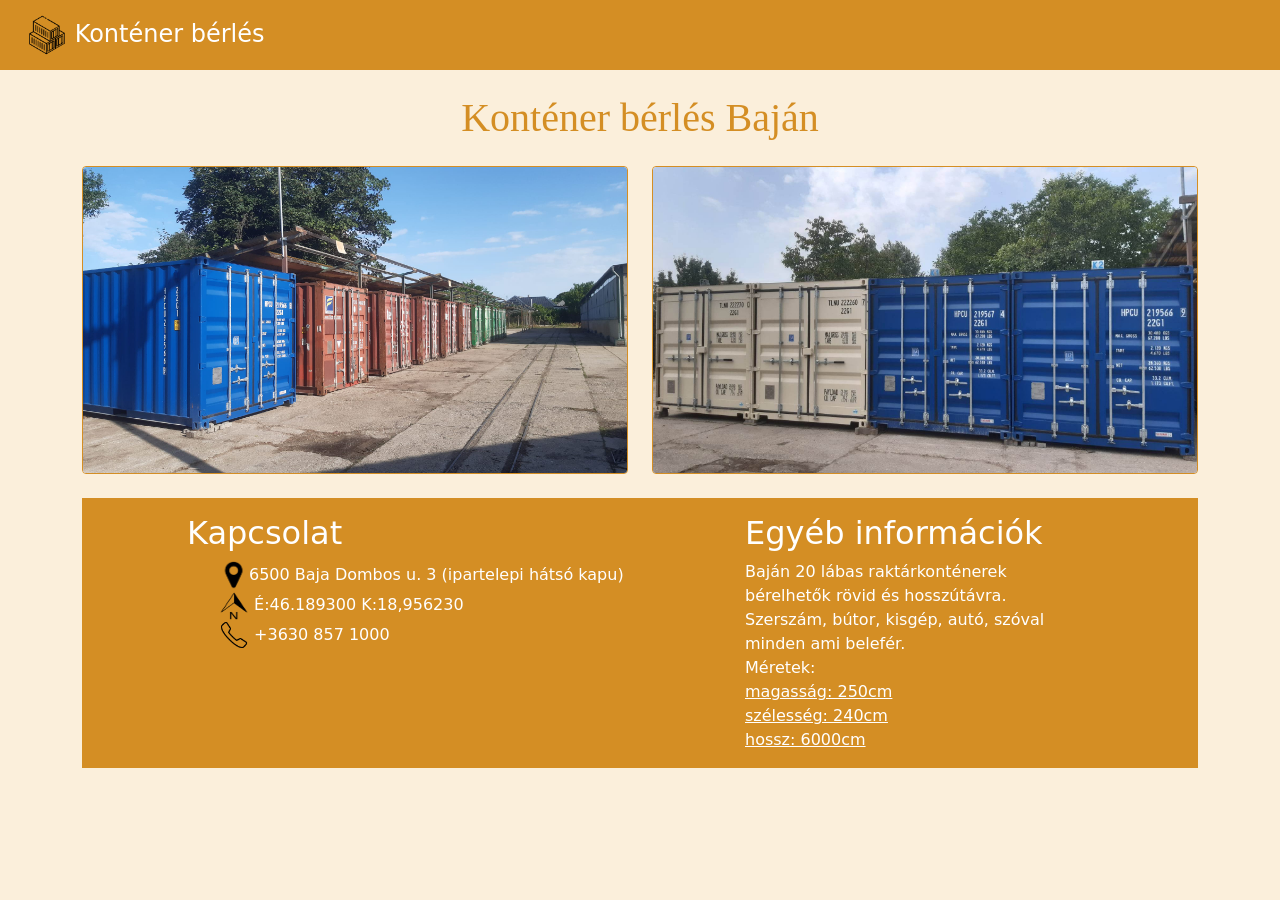
<file: index.html>
<!DOCTYPE html>
<html lang="hu">
<head>
    <meta charset="UTF-8">
    <meta http-equiv="X-UA-Compatible" content="IE=edge">
    <meta name="viewport" content="width=device-width, initial-scale=1.0">
    <title>Konténer bérlés Baján</title>
    <link rel="stylesheet" href="bootstrap.css">
    <link rel="stylesheet" href="konenerpark.css">
</head>
<body>

    <nav class="container-fluid">
        <div class="row">
            <div class="col-12">
                <a href="">
                    <img src="kontener.png" alt="konténer ikon">
                    Konténer bérlés
                </a> 
        </div>
    </nav>

    
    <div class="banner"></div>

    <div class="container">
        <div class="row">
            <div class="col-12">
                <h1 class="my-4">Konténer bérlés Baján</h1>
            </div>
          </div container-fluid>
        <div class="row row-cols-1 row-cols-md-1 row-cols-lg-2 g-4">
            <div class="col mb-4">
                <a >
              <div class="card">
                <img src="./kontenerkepek/kontenerek.jpg" class="card-img-top" alt="kontenerek">
                
              </div>
              </a>
            </div>
            <div class="col mb-4">
                <a >
              <div class="card">
                <img src="./kontenerkepek/kontenerek2.jpg" class="card-img-top" alt="kontenerek">
                
              </div>
              </a>
            </div>
        </div>



    <div class="footer">
    <footer class="container">
        <div class="row">
            <div class="col-sm-6 col-lg-6 offset-lg-1">
                    <h2 class="mt-3">Kapcsolat</h2>
                    <ul>
                        <li><img class="ikon" src="./ikon_kepek/location.png" alt="">6500 Baja Dombos u. 3 (ipartelepi hátsó kapu)</li>
                        <li><img class="ikon" src="./ikon_kepek/iranyt.png" alt=""> É:46.189300 K:18,956230</li>
                        <li><img class="ikon" src="./ikon_kepek/tel.png" alt=""> +3630 857 1000</li>
                    </ul>
            </div>
            <div class="col-sm-6 col-lg-4">
                <h2 class="mt-3">Egyéb információk</h2>
                <p>Baján 20 lábas raktárkonténerek bérelhetők rövid és hosszútávra. 
                  <br>Szerszám, bútor, kisgép, autó, szóval minden ami belefér. 
                  <br>Méretek: <br><ins>magasság: 250cm</ins> <br class="kmeret"><ins>szélesség: 240cm</ins> <br class="kmeret"><ins>hossz: 6000cm</ins></p>
                <sup></sup>
            </div>
        </div>
    </footer>
</div>
</body>
</html>
</file>
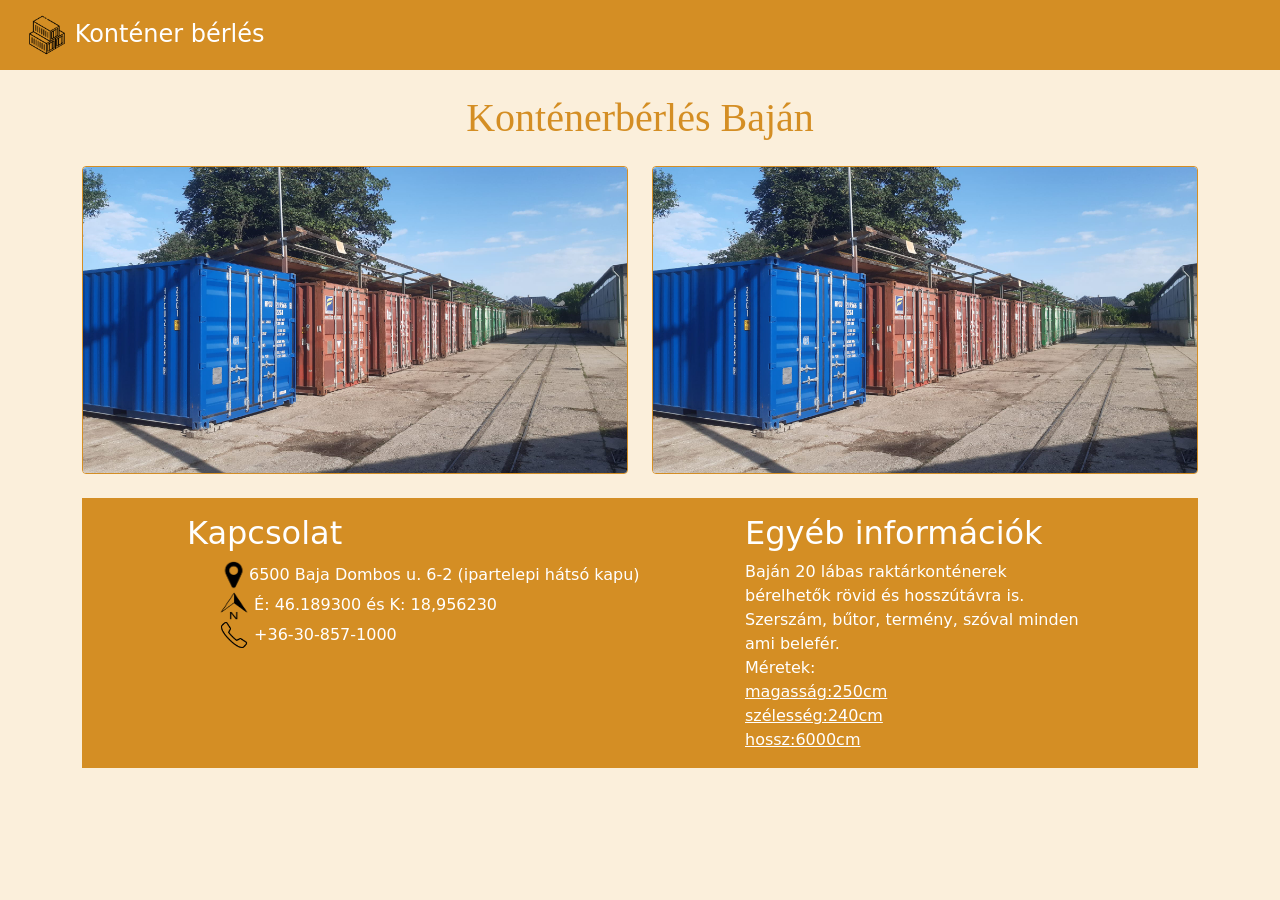
<file: kontenerpark.html>
<!DOCTYPE html>
<html lang="hu">
<head>
    <meta charset="UTF-8">
    <meta http-equiv="X-UA-Compatible" content="IE=edge">
    <meta name="viewport" content="width=device-width, initial-scale=1.0">
    <title>Kavefajtak</title>
    <link rel="stylesheet" href="bootstrap.css">
    <link rel="stylesheet" href="konenerpark.css">
</head>
<body>

    <nav class="container-fluid">
        <div class="row">
            <div class="col-12">
                <a href="">
                    <img src="kontener.png" alt="konténer ikon">
                    Konténer bérlés
                </a> 
        </div>
    </nav>

    
    <div class="banner"></div>

    <div class="container">
        <div class="row">
            <div class="col-12">
                <h1 class="my-4">Konténerbérlés Baján</h1>
            </div>
          </div container-fluid>
        <div class="row row-cols-1 row-cols-md-1 row-cols-lg-2 g-4">
            <div class="col mb-4">
                <a >
              <div class="card">
                <img src="./kontenerkepek/kontenerek.jpg" class="card-img-top" alt="espresso">
                
              </div>
              </a>
            </div>
            <div class="col mb-4">
                <a >
              <div class="card">
                <img src="./kontenerkepek/kontenerek.jpg" class="card-img-top" alt="americano">
                
              </div>
              </a>
            </div>
        </div>



    <div class="footer">
    <footer class="container">
        <div class="row">
            <div class="col-sm-6 col-lg-6 offset-lg-1">
                    <h2 class="mt-3">Kapcsolat</h2>
                    <ul>
                        <li><img class="ikon" src="./ikon_kepek/location.png" alt="">6500 Baja Dombos u. 6-2 (ipartelepi hátsó kapu)</li>
                        <li><img class="ikon" src="./ikon_kepek/iranyt.png" alt=""> É: 46.189300  és  K: 18,956230</li>
                        <li><img class="ikon" src="./ikon_kepek/tel.png" alt=""> +36-30-857-1000</li>
                    </ul>
            </div>
            <div class="col-sm-6 col-lg-4">
                <h2 class="mt-3">Egyéb információk</h2>
                <p>Baján 20 lábas raktárkonténerek bérelhetők rövid és hosszútávra is. 
                  <br>Szerszám, bűtor, termény, szóval minden ami belefér. 
                  <br>Méretek: <br><ins>magasság:250cm</ins> <br class="kmeret"><ins>szélesség:240cm</ins> <br class="kmeret"><ins>hossz:6000cm</ins></p>
                <sup></sup>
            </div>
        </div>
    </footer>
</div>
</body>
</html>
</file>
<file: konenerpark.css>
body {
    background-color: #FBEFDB; 
}

nav {
    background-color: #D48E24;
    padding: 15px;
}

nav a{
    color: white;
    margin: 15px;
}

nav a:hover{
    color: white;
    text-decoration: none;
}

nav a:first-child{
    font-size: 1.5em;
}
nav a:first-child img{
    width: 40px;
}
h1{
    font-family: 'Fredericka the Great', cursive;
    color: #D48E24;
    text-align: center;
}
.card{
    color: #D48E24;
    background-color: #fff;
    border: 1px solid #D48E24;
    position: relative;
    overflow: hidden;
}

a{
    text-decoration: none;
}
.card:hover{
    box-shadow: 0px 0px 5px #D48E24;
}
.ikon{
    width: 30px;
    height: 30px;
}
.footer{
    background-color: #D48E24;
    color: #fff;
}
footer li{
    list-style-type: none;
}
</file>
